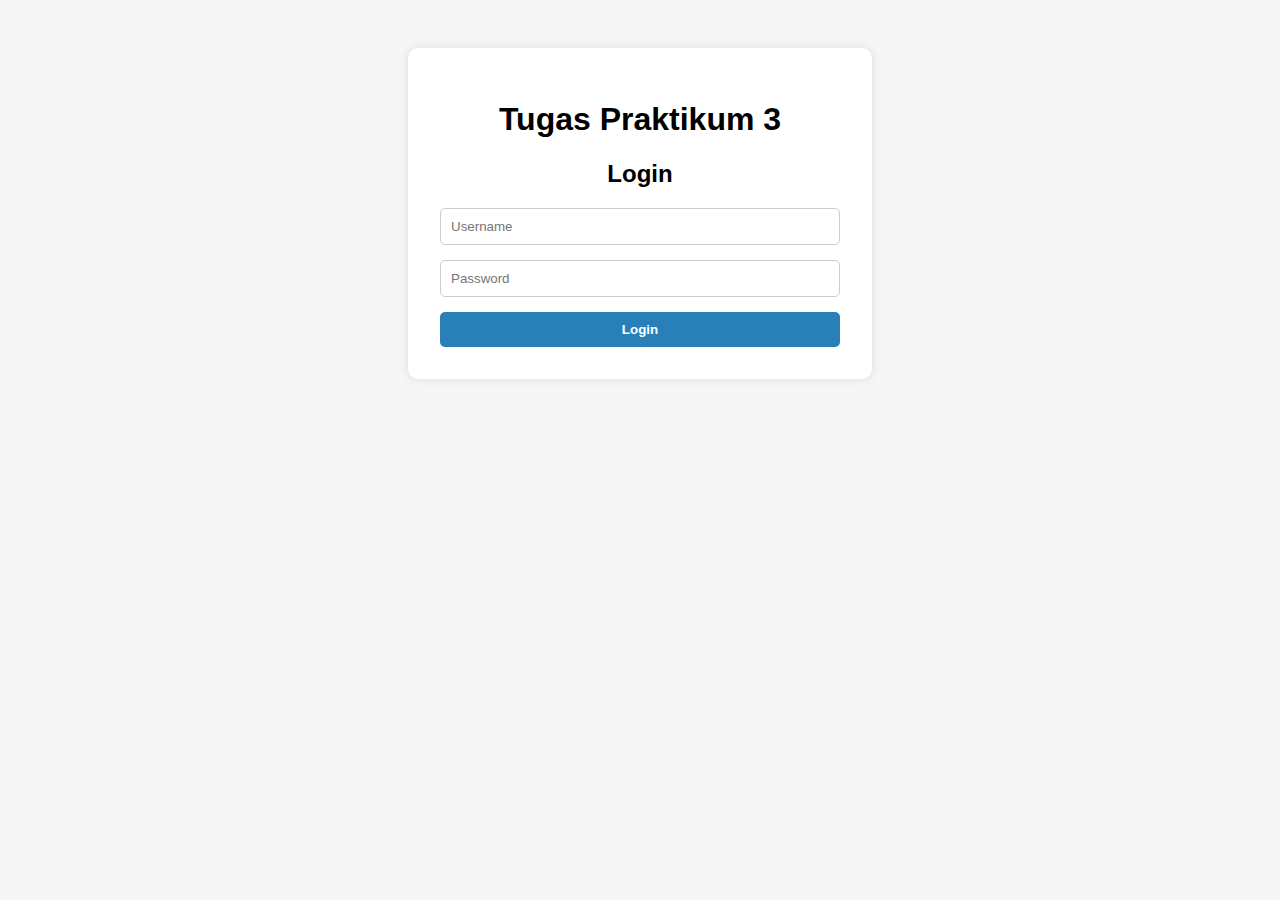
<file: index.html>
<!DOCTYPE html>
<html lang="id">
<head>
  <meta charset="UTF-8">
  <meta name="viewport" content="width=device-width, initial-scale=1.0">
  <title>Profil</title>
  <style>
    body {
      margin: 0;
      font-family: Arial, sans-serif;
      background-color: #f5f5f5;
    }

    nav {
      background-color: #2c3e50;
      padding: 1em 0;
    }

    nav ul {
      list-style: none;
      display: flex;
      justify-content: center;
      gap: 20px;
      margin: 0;
      padding: 0;
    }

    nav ul li a {
      color: white;
      text-decoration: none;
      font-weight: bold;
    }

    .container {
      max-width: 400px;
      margin: 3em auto;
      background: white;
      padding: 2em;
      border-radius: 10px;
      box-shadow: 0 0 10px rgba(0, 0, 0, 0.1);
    }

    h1, h2 {
      text-align: center;
    }

    form {
      display: flex;
      flex-direction: column;
      gap: 15px;
    }

    input[type="text"], input[type="password"] {
      padding: 10px;
      border: 1px solid #ccc;
      border-radius: 5px;
    }

    button {
      padding: 10px;
      background-color: #2980b9;
      color: white;
      border: none;
      border-radius: 5px;
      cursor: pointer;
      font-weight: bold;
    }

    button:hover {
      background-color: #3498db;
    }
  </style>
</head>
<body>

  <div class="container">
    <h1>Tugas Praktikum 3</h1>
    <div class="login">
      <h2>Login</h2>
      <form action="halaman1.html" method="get">
        <input type="text" name="username" placeholder="Username" required>
        <input type="password" name="password" placeholder="Password" required>
        <button type="submit">Login</button>
      </form>
    </div>
  </div>

</body>
</html>
</file>
